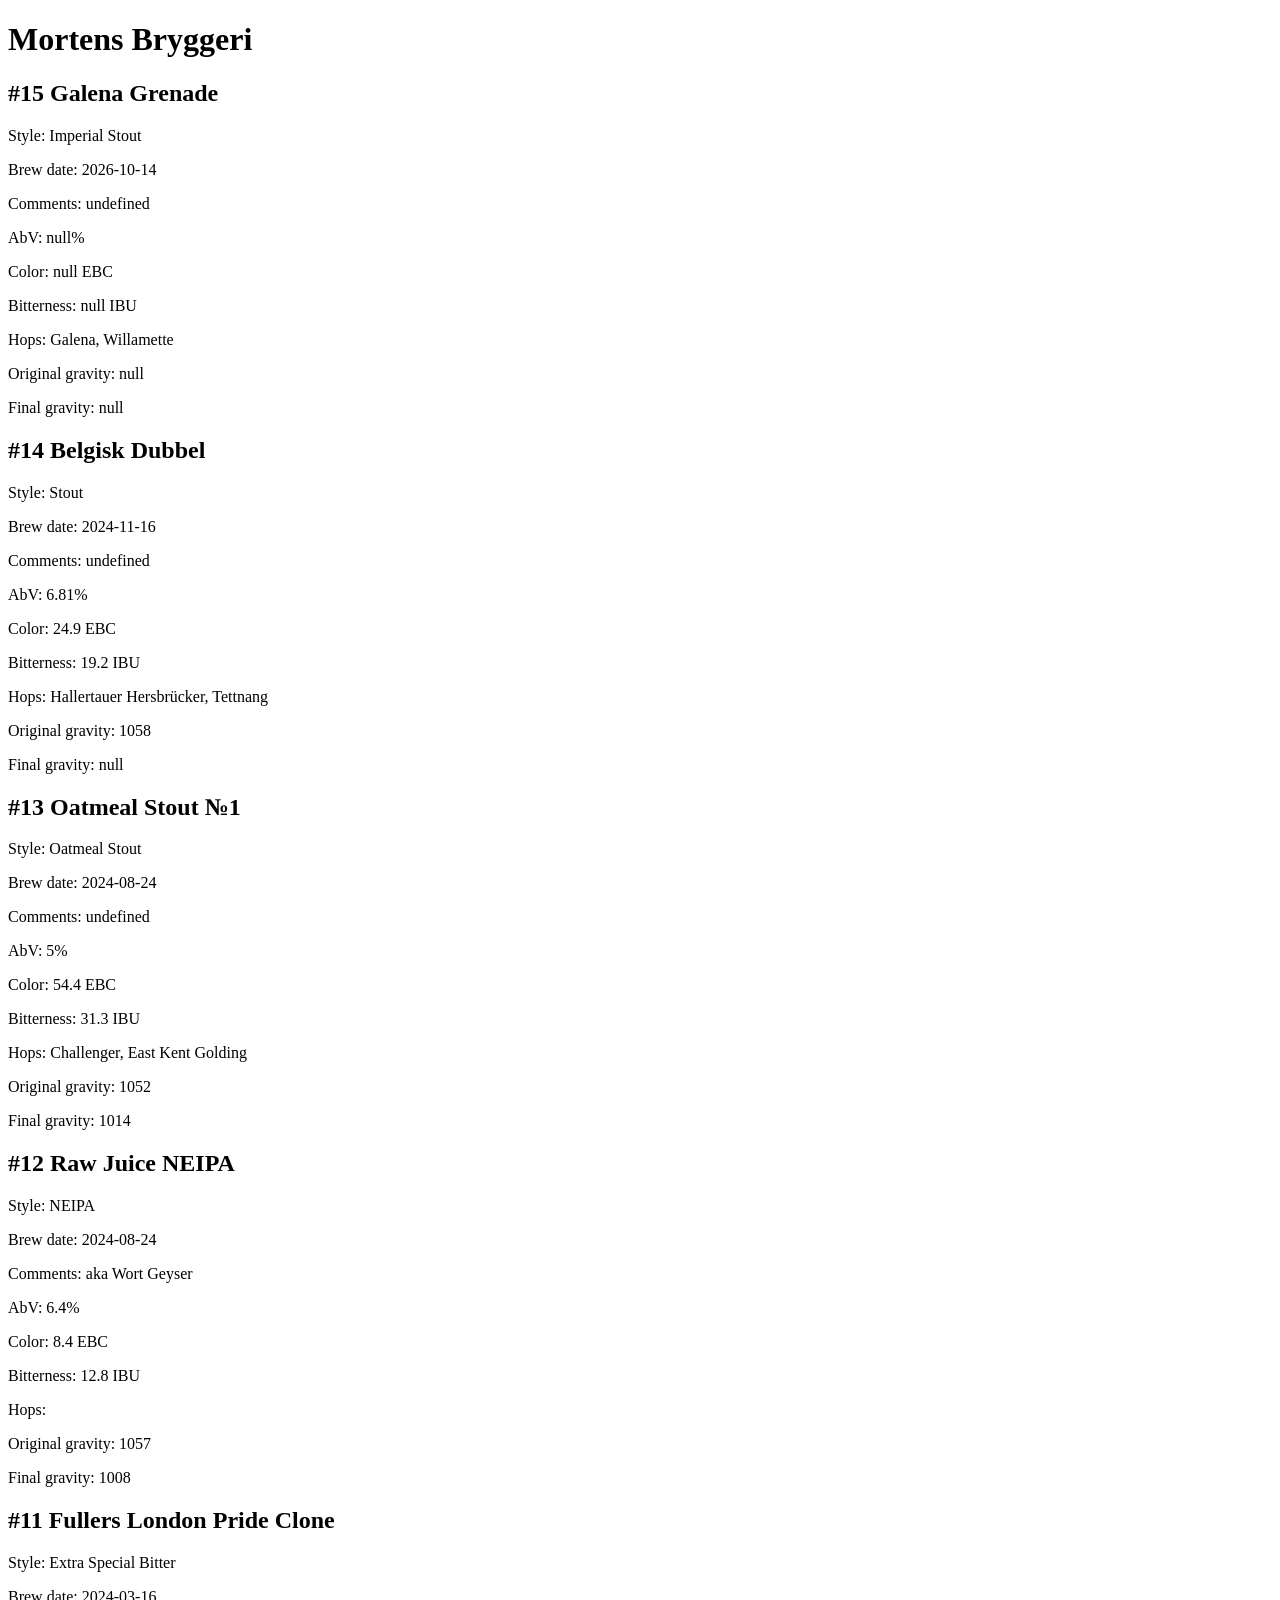
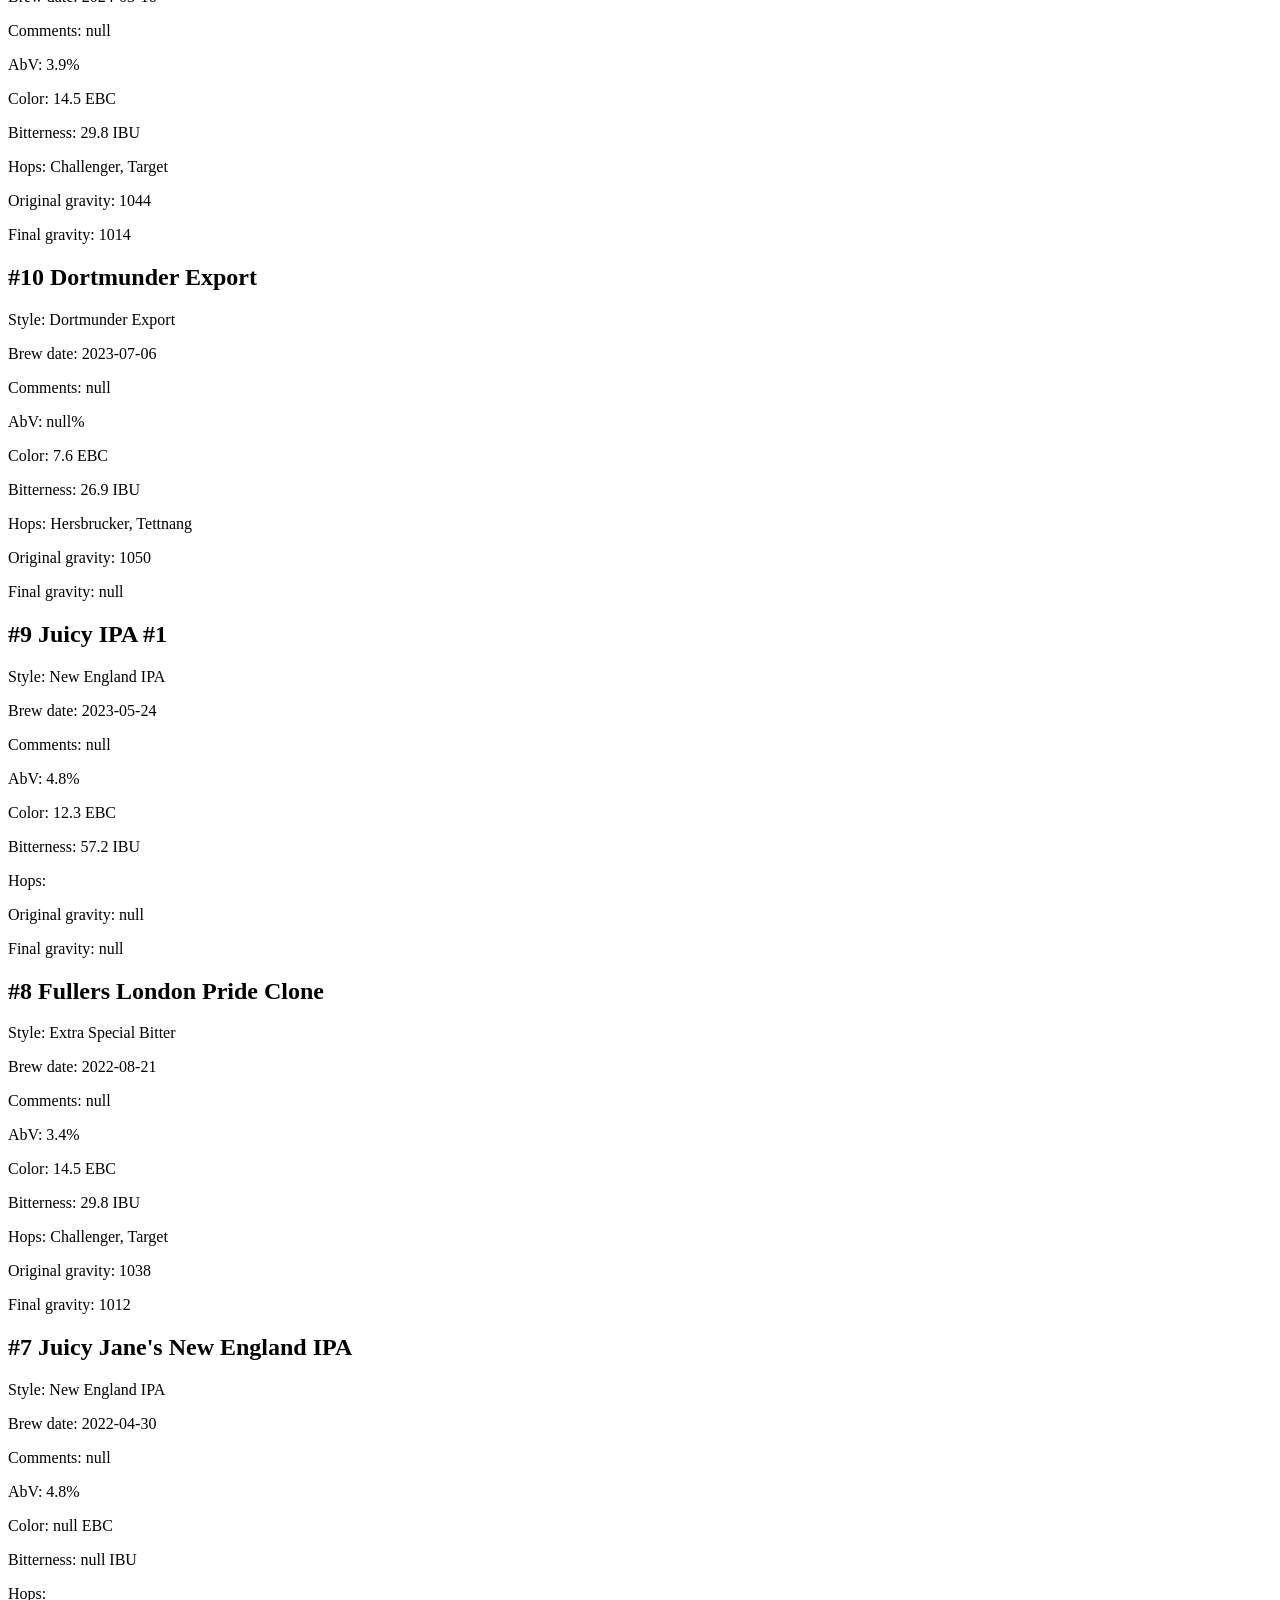
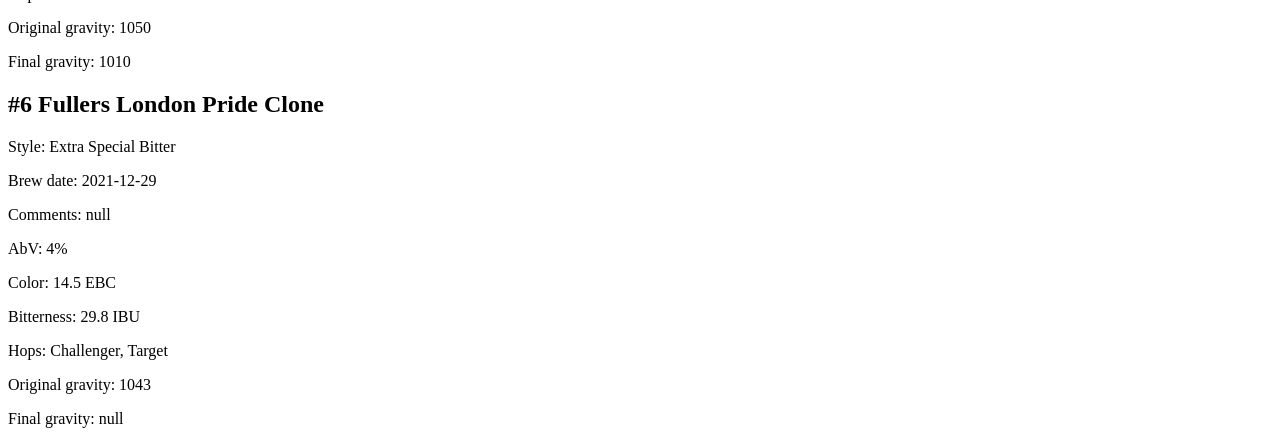
<file: brew/index.html>
<!DOCTYPE html>
<html lang="en">
  <head>
    <meta charset="utf-8" />
    <meta http-equiv="x-ua-compatible" content="ie=edge" />
    <meta name="viewport" content="width=device-width, initial-scale=1" />

    <link rel="apple-touch-icon" sizes="180x180" href="favicon/apple-touch-icon.png">
    <link rel="icon" type="image/png" sizes="32x32" href="favicon/favicon-32x32.png">
    <link rel="icon" type="image/png" sizes="16x16" href="favicon/favicon-16x16.png">
    <link rel="manifest" href="favicon/site.webmanifest">


    <title></title>
    <link rel="stylesheet" href="main.css" />
    <link rel="icon" href="favicon.png" />
  </head>

  <body>
    <script src="brews.js"></script>
    <h1>Mortens Bryggeri</h1>

    <div id="brewTarget"></div>

  </body>
</html>
</file>
<file: brew/main.css>
body {
    zzz-background-image: url('chalk1.jpg');
    zzz-background-repeat: repeat;
    zzz-color: lightyellow;
}
</file>
